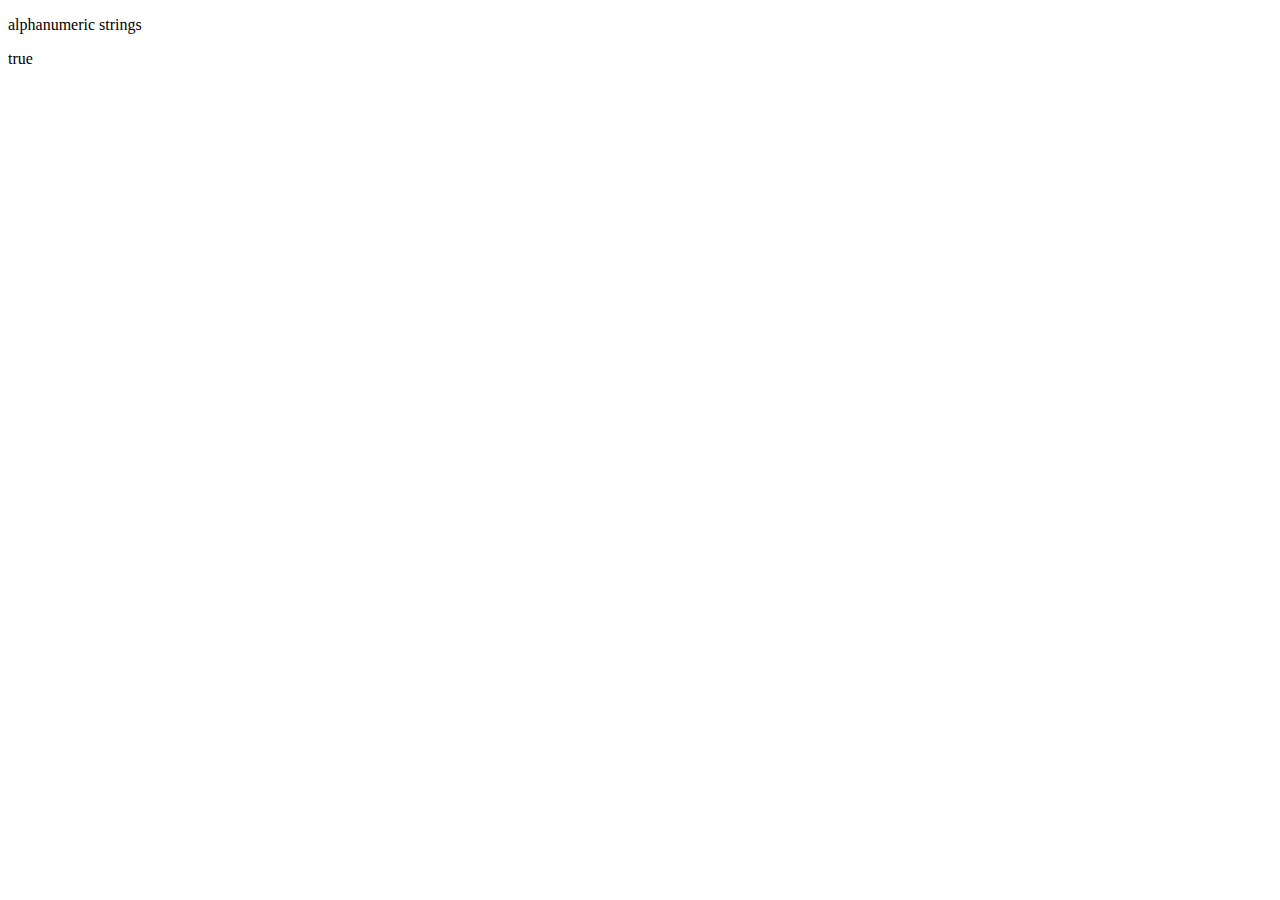
<file: String_consist_of_Alpha_num.html>
<!DOCTYPE html>
<html lang="en">
<head>
    <title>Document</title>
</head>
<body>
    <p id="para">alphanumeric strings</p>
    <script>
        // Function to check letters and numbers
    function alphanumeric(inputtxt)
    {
             var letterNumber = /^[0-9a-zA-Z]+$/;
        if((inputtxt.match(letterNumber))) 
        {
            return true;
        }
        else
        { 
            alert("message"); 
            return false; 
        }
    }
  
     document.write(alphanumeric("adiesjdklf39204"));   
        
    </script>
</body>
</html>
</file>
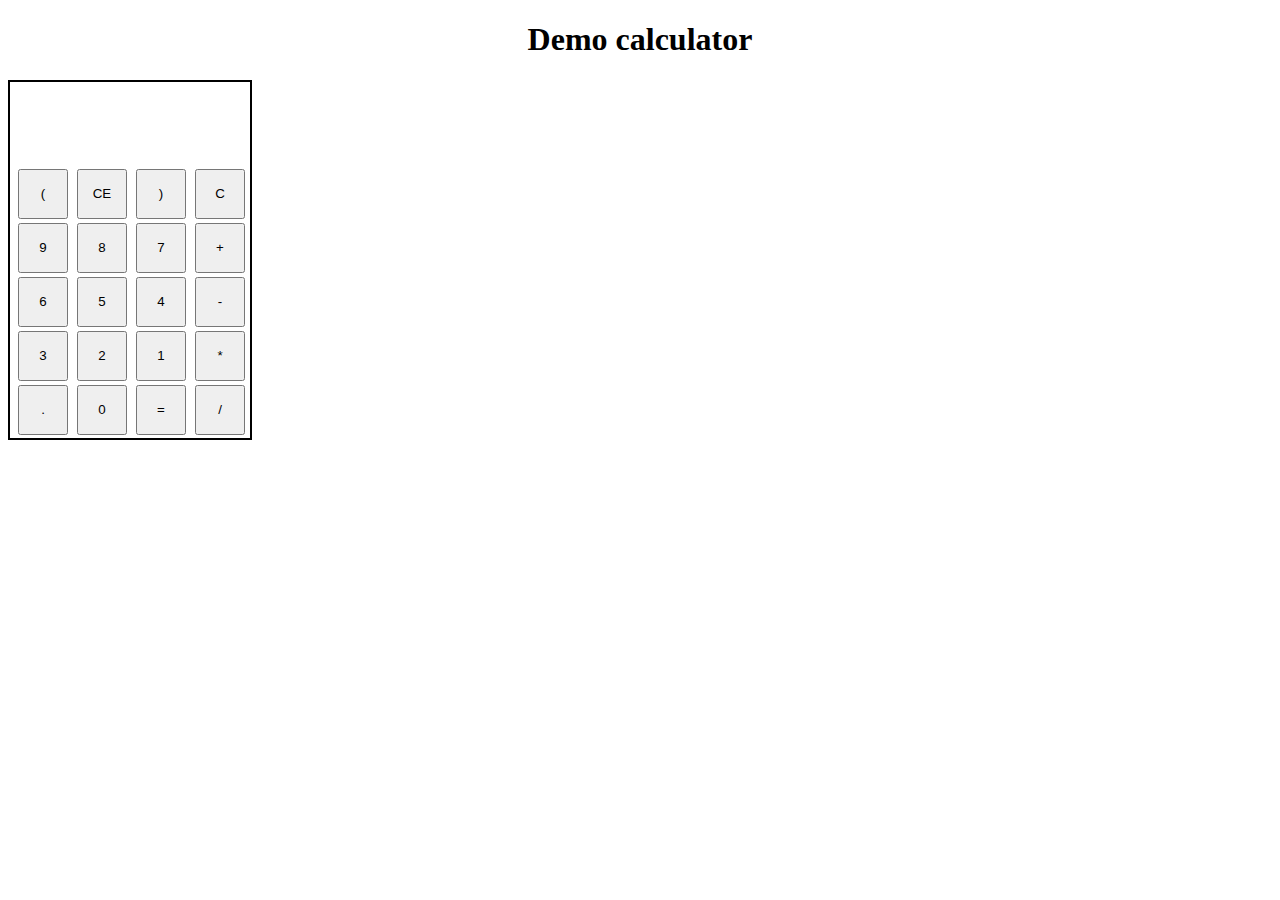
<file: html/ calculator.html>
<!DOCTYPE html>
<html lang="en">
<head>
    <title>calculator</title>
    <link rel="stylesheet" href="calculator.css">
    <script>
        var operator='';
        function but_r11(){
            let x=document.getElementById("r11").innerHTML;
            document.getElementById("space_2").value=document.
            getElementById("space_2").value+x;
            
        }
        function but_r12(){
            let x=document.getElementById("r12").innerHTML;
            document.getElementById("space_1").value=null;
            document.getElementById("space_2").value=null;
            
        }
        function but_r13(){
            let x=document.getElementById("r13").innerHTML;
            document.getElementById("space_2").value=document.
            getElementById("space_2").value+x;
            
        }
        function but_r14(){
            let y=document.getElementById("space_2").value;
            document.getElementById("space_2").value=y.slice(0,(y.length)-1);
            
        }
        function but_r21(){
            let x=document.getElementById("r21").innerHTML;
            document.getElementById("space_2").value=document.
            getElementById("space_2").value+x;
            
        }
        function but_r22(){
            let x=document.getElementById("r22").innerHTML;
            document.getElementById("space_2").value=document.
            getElementById("space_2").value+x;
            
        }
        function but_r23(){
            let x=document.getElementById("r23").innerHTML;
            document.getElementById("space_2").value=document.
            getElementById("space_2").value+x;
            
        }
        function but_r24(){
            let x=document.getElementById("r24").innerHTML;
            document.getElementById("space_2").value=document.
            getElementById("space_2").value+x;
            operator='+'
            
        }
        function but_r31(){
            let x=document.getElementById("r31").innerHTML;
            document.getElementById("space_2").value=document.
            getElementById("space_2").value+x;
            
        }
        function but_r32(){
            let x=document.getElementById("r32").innerHTML;
            document.getElementById("space_2").value=document.
            getElementById("space_2").value+x;
            
        }
        function but_r33(){
            let x=document.getElementById("r33").innerHTML;
            document.getElementById("space_2").value=document.
            getElementById("space_2").value+x;
            
        }
        function but_r34(){
            let x=document.getElementById("r34").innerHTML;
            document.getElementById("space_2").value=document.
            getElementById("space_2").value+x;
            operator='-'
            
        }
        function but_r41(){
            let x=document.getElementById("r41").innerHTML;
            document.getElementById("space_2").value=document.
            getElementById("space_2").value+x;
            
        }
        function but_r42(){
            let x=document.getElementById("r42").innerHTML;
            document.getElementById("space_2").value=document.
            getElementById("space_2").value+x;
            
        }
        function but_r43(){
            let x=document.getElementById("r43").innerHTML;
            document.getElementById("space_2").value=document.
            getElementById("space_2").value+x;
            
        }
        function but_r44(){
            let x=document.getElementById("r44").innerHTML;
            document.getElementById("space_2").value=document.
            getElementById("space_2").value+x;
            operator='*'
        }
        function but_r51(){
            let x=document.getElementById("r51").innerHTML;
            document.getElementById("space_2").value=document.
            getElementById("space_2").value+x;
            
        }
        function but_r52(){
            let x=document.getElementById("r52").innerHTML;
            document.getElementById("space_2").value=document.
            getElementById("space_2").value+x;
            
        }
        function but_r53(){
            let x=document.getElementById("space_2").value;
            if (operator=='+'){
                let y,sum;
                y=x.split('+')
                sum=parseInt(y[0])+parseInt(y[1]);
                document.getElementById("space_1").value=sum;
            }
            if (operator=='-'){
                let y,sum;
                y=x.split('-')
                sum=parseInt(y[0])-parseInt(y[1]);
                document.getElementById("space_1").value=sum;
            }
            if (operator=='*'){
                let y,sum;
                y=x.split('*')
                sum=parseInt(y[0])*parseInt(y[1]);
                document.getElementById("space_1").value=sum;
            }
            if (operator=='/'){
                let y,sum;
                y=x.split('/')
                sum=parseInt(y[0])/parseInt(y[1]);
                document.getElementById("space_1").value=sum;
            }
        

            
            
        }
        function but_r54(){
            let x=document.getElementById("r54").innerHTML;
            document.getElementById("space_2").value=document.
            getElementById("space_2").value+x;
            operator='/'
            
        }
    </script>
</head>
<body>
    
    <center><h1>Demo calculator</h1></center>
    <div class="cal">
        <table>
            <tr><input type="text" name="text"  id="space_1"></tr>
            <tr><input type="text" name="text"  id="space_2"></tr>
           <tr>
                <td ><button id="r11" onclick="but_r11()">(</button></td>
                <td ><button id="r12" onclick="but_r12()">CE</button></td>
                <td ><button id="r13" onclick="but_r13()">)</button></td>
                <td ><button id="r14" onclick="but_r14()">C</button></td>
            </tr>
            <tr>
                <td ><button id="r21" onclick="but_r21()">9</button></td>
                <td ><button id="r22" onclick="but_r22()">8</button></td>
                <td ><button id="r23" onclick="but_r23()">7</button></td>
                <td ><button id="r24" onclick="but_r24()">+</button></td>
            </tr>
            <tr>
                <td ><button id="r31" onclick="but_r31()">6</button></td>
                <td ><button id="r32" onclick="but_r32()">5</button></td>
                <td ><button id="r33" onclick="but_r33()">4</button></td>
                <td ><button id="r34" onclick="but_r34()">-</button></td>
            </tr>
            <tr>
                <td ><button id="r41" onclick="but_r41()">3</button></td>
                <td ><button id="r42" onclick="but_r42()">2</button></td>
                <td ><button id="r43" onclick="but_r43()">1</button></td>
                <td ><button id="r44" onclick="but_r44()">*</button></td>
            </tr>
            <tr>
                <td ><button id="r51" onclick="but_r51()">.</button></td>
                <td ><button id="r52" onclick="but_r52()">0</button></td>
                <td ><button id="r53" onclick="but_r53()">=</button></td>
                <td ><button id="r54" onclick="but_r54()">/</button></td>
            </tr>
            
        </table>
    </div>

</body>
</html>
</file>
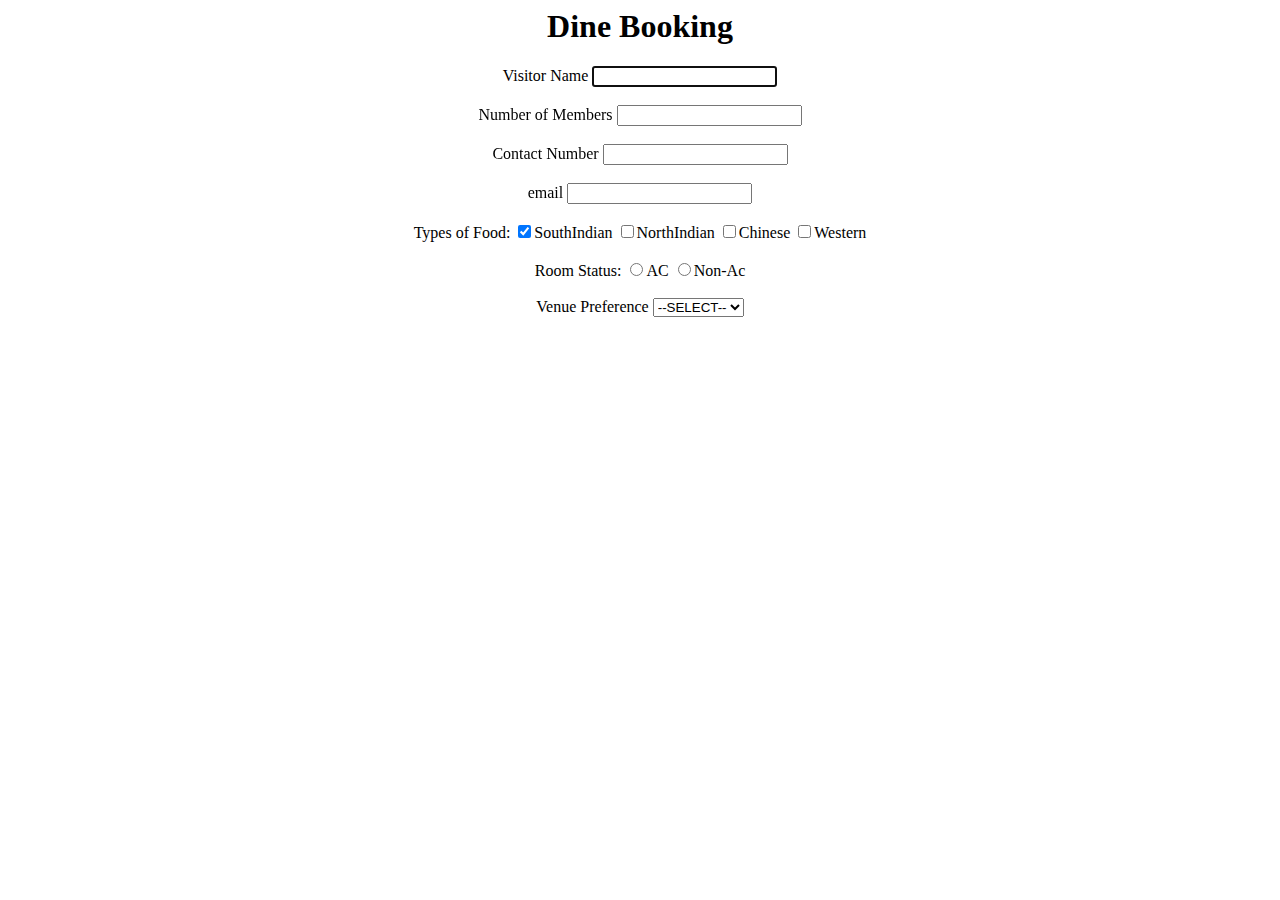
<file: html/Dine.html>
<html>
    <head>
        <title>DineBooking</title>
    </head>
    <body>
       <center>
        <form>
            <h1>Dine Booking</h1>
            <label>Visitor Name</label>
            <input type="text" autofocus maxlength="20">
            <br>
            <br>
            <label>Number of Members</label>
            <input type="number" maxlength="2">
            <br>
            <br>
            <label>Contact Number</label>
            <input type="number" maxlength="10" required>
            <br>
            <br>
            <label>email</label>
            <input type="email">
            <br>
            <br>
            <label>Types of Food:</label>
            <input type="checkbox" name="SouthIndian"  value="SouthIndian" checked>SouthIndian
            <input type="checkbox" name="NorthIndian"  value="NorthIndian">NorthIndian
            <input type="checkbox" name="Chinese"  value="Chinese">Chinese
            <input type="checkbox" name="Western"  value="SouthIndian">Western
            <br>
            <br>
            <label>Room Status:</label>
            <input type="radio" name="AC" value="AC">AC
            <input type="radio" name="Non-Ac" value="Non-Ac">Non-Ac
            <br>
            <br>
            <label>Venue Preference</label>
            <select name="Value Preference">
                <option value="" selected>--SELECT--</option>
                <option value="Arena">Arena</option>
                <option value="Fiesta">Fiesta</option>
                <option value="Vista">Vista</option>
                <option value="Mythri">Mythri</option>
                <option value="Magna">Magna</option>
                <option value="Oasis">Oasis</option>
                <option value="Ameoba" disabled>Ameoba</option>
            </select>
        </form>
       </center>
    </body>

</html>
</file>
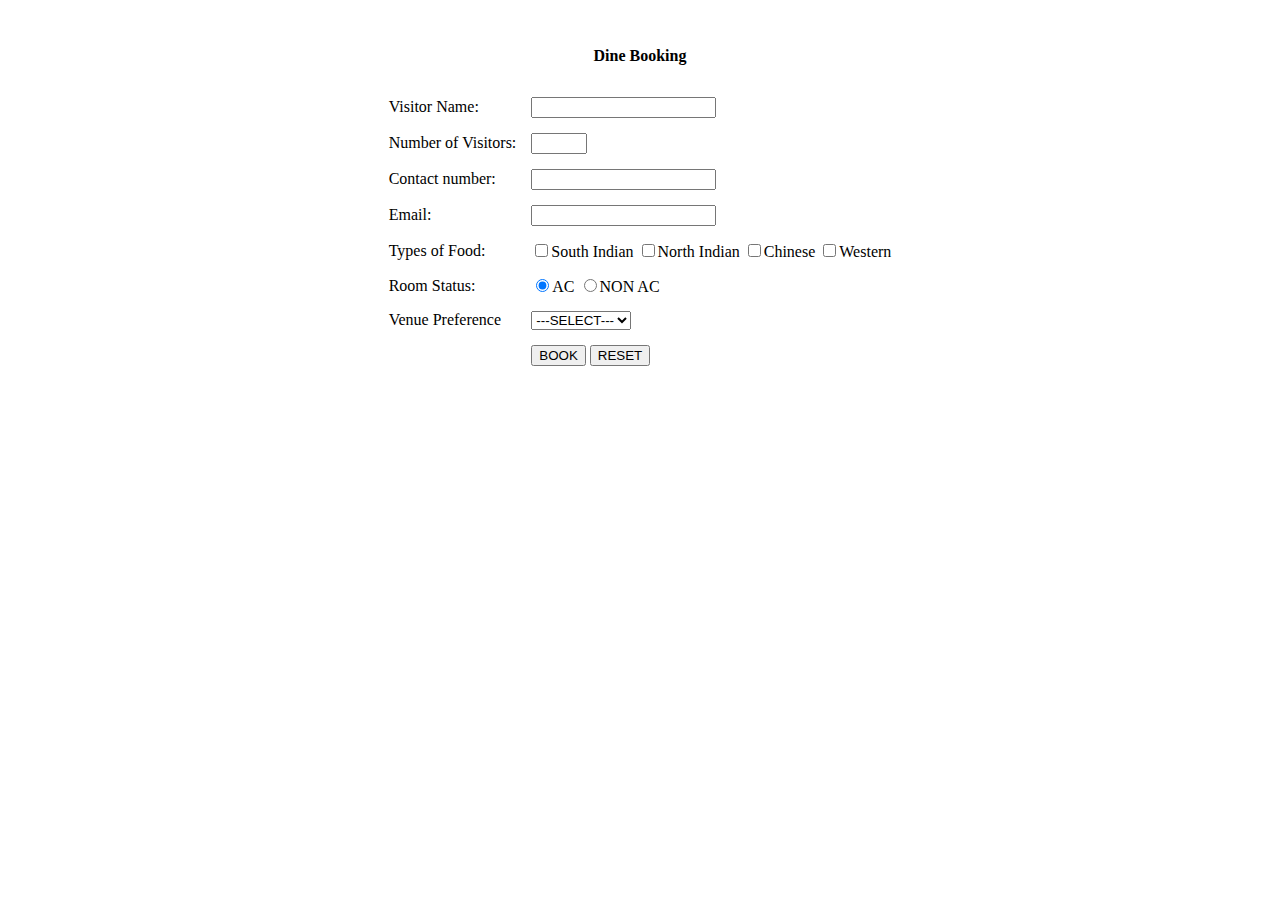
<file: html/DineTable_1.html>
<html>
    <head>
        <title>DineBooking</title>
    </head>
    <body>
        <br>
        
        <h4 align="center">Dine Booking</h4>
       <center><form>
        <table  cellpadding="5" cellspacing="5">
     <tr>
        <td colspan="3">
         <label>Visitor Name:</label></td>
       <td colspan="3"> <input type="text" maxlength="20"></td>
    </tr>
    <tr>
        <td colspan="3">
        <label>Number of Visitors:</label></td>
        <td>
        <input type="number" min="1" max="99"></td>
    </tr>
    <tr>
       <td colspan="3"> <label>Contact number:</label></td>
        <td colspan="3"><input type="tel"></td>
    </tr>
    <tr>
        <td colspan="3"><label>Email:</label></td>
        <td colspan="3"><input type="email"></td>
    </tr>
    <tr>
        <td colspan="3">
        <label>Types of Food:</label></td>
        <td colspan=3><input type="checkbox" value="South indian">South Indian
        <input type="checkbox" value="North indian">North Indian
        <input type="checkbox" value="Chinese">Chinese
        <input type="checkbox" value="Western">Western</td>
    </tr>
    <tr>
        <td colspan="3">
        <label>Room Status:</label></td>
        <td colspan="3"><input type="radio" name="room" value="AC" checked >AC
        <input type="radio" name="room" value="NON AC" default>NON AC</td>
    </tr>
    <tr>
        <td colspan="3">
        <label>Venue Preference</label></td>
        <td><select >
            <option>---SELECT---</option>
            <option>Arena</option>
            <option>Vistha</option>
            <option>Maithri</option>
            <option>Magna</option>
            <option>Osis</option>
            <option disabled>Fiesta</option>
        </select></td>
    </tr>
    <tr>
        <td colspan="3"></td>
        <td colspan="3"><input type="submit" value="BOOK">
    <input type="reset" value="RESET"></td>
    </tr>
        </table></form></center>
    </body>
</html>
</file>
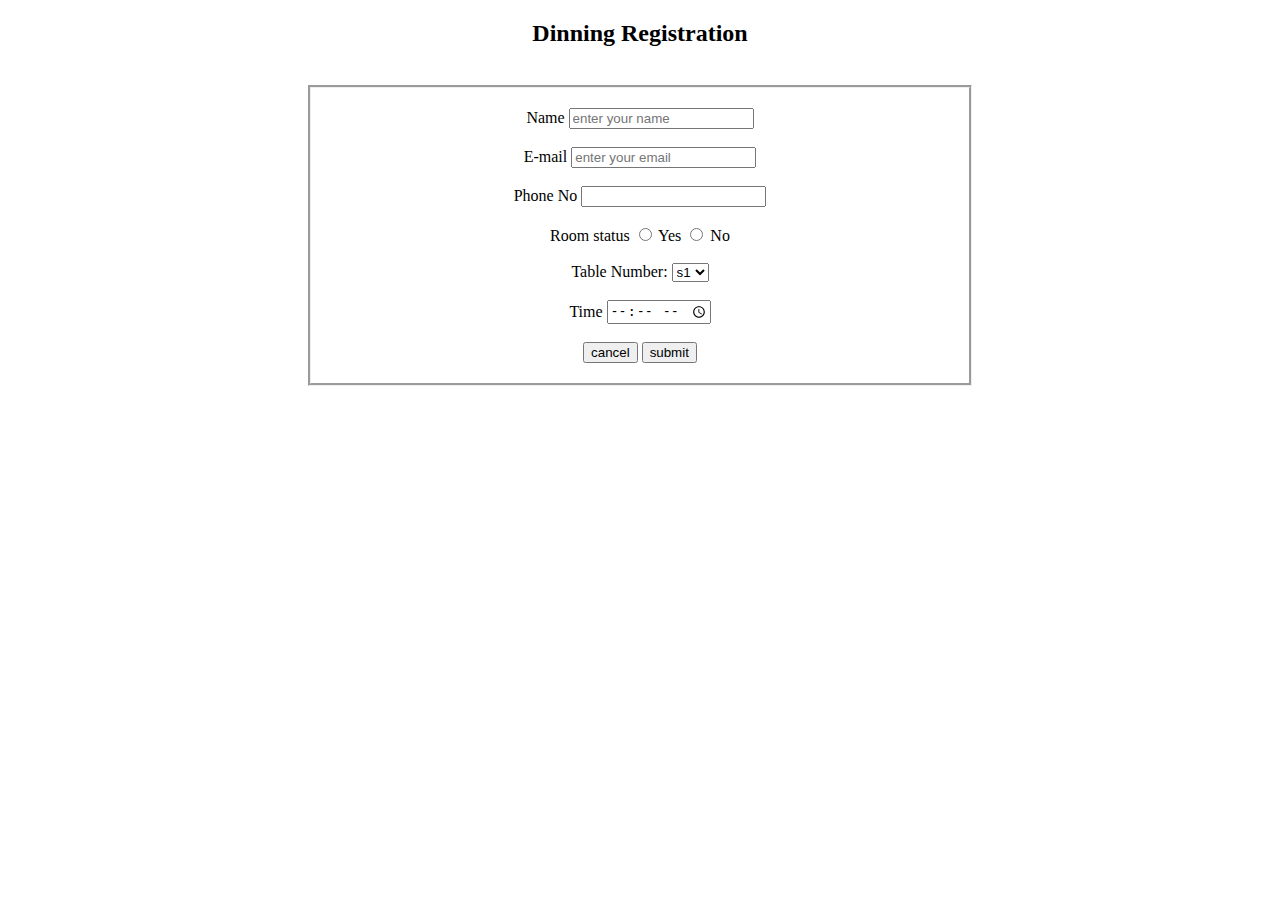
<file: html/DinningRegistration.html>
<!DOCTYPE html>
<html lang="en">
<head>
   <title>Document</title>
   <style>
    form{
        border-style:groove;
        margin-left: 300px;
        margin-right: 300px;
        padding: 20px 20px;
    }
   </style>
</head>
<body>
    <center>
        <h2>Dinning Registration</h2><br/>
        <form action="none">
            <label for="name">Name</label> 
            <input type="text" id="name" placeholder="enter your name"/>
            <br/><br/>
           <label for="email"> E-mail</label> 
           <input type="email" id="email" placeholder="enter your email"/>
        </br><br/> 
          <label for="number"> Phone No</label>
          <input type="number" name="number" id="number"><br/>
        </br>
        <label for="room">Room status</label>
        <input type="radio" id="yes">
        <label for="yes">Yes</label>
        <input type="radio" id="no">
        <label for="no">No</label>
          <br/><br/>
          <label for="tabel_no">Table Number:</label>
          <select name="s1" id="select">
                <option value="s1">s1</option>
                <option value="s2">s2</option>
                <option value="s3">s3</option>
                <option value="s4">s4</option>
                <option value="s5">s5</option>
            </select><br/><br/>
        <label for="time">Time   </label>
        <input type="time" id="tme"/><br/><br/>
        <input type="button" value="cancel"/>
        <input type="submit" value="submit" id="submit"/>
            
        </form>
    </center>
</body>
</html>
</file>
<file: html/calculator.css>
.cal{
    width: 240px;
    height: 356px;
    border: 2px solid black;
    position: absolute;

}
#space_1,#space_2{
    width:238px;
    height: 40px;
    border:none;
    padding: 0%;
    text-size-adjust:10px;

}
#r11 ,#r12, #r13, #r14,#r21 ,#r22, #r23, #r24,#r31 ,#r32, #r33, #r34,
#r41 ,#r42, #r43, #r44,#r51 ,#r52, #r53, #r54{
    width: 50px;
    height: 50px;
    margin-left: 5px;
    
}
</file>
